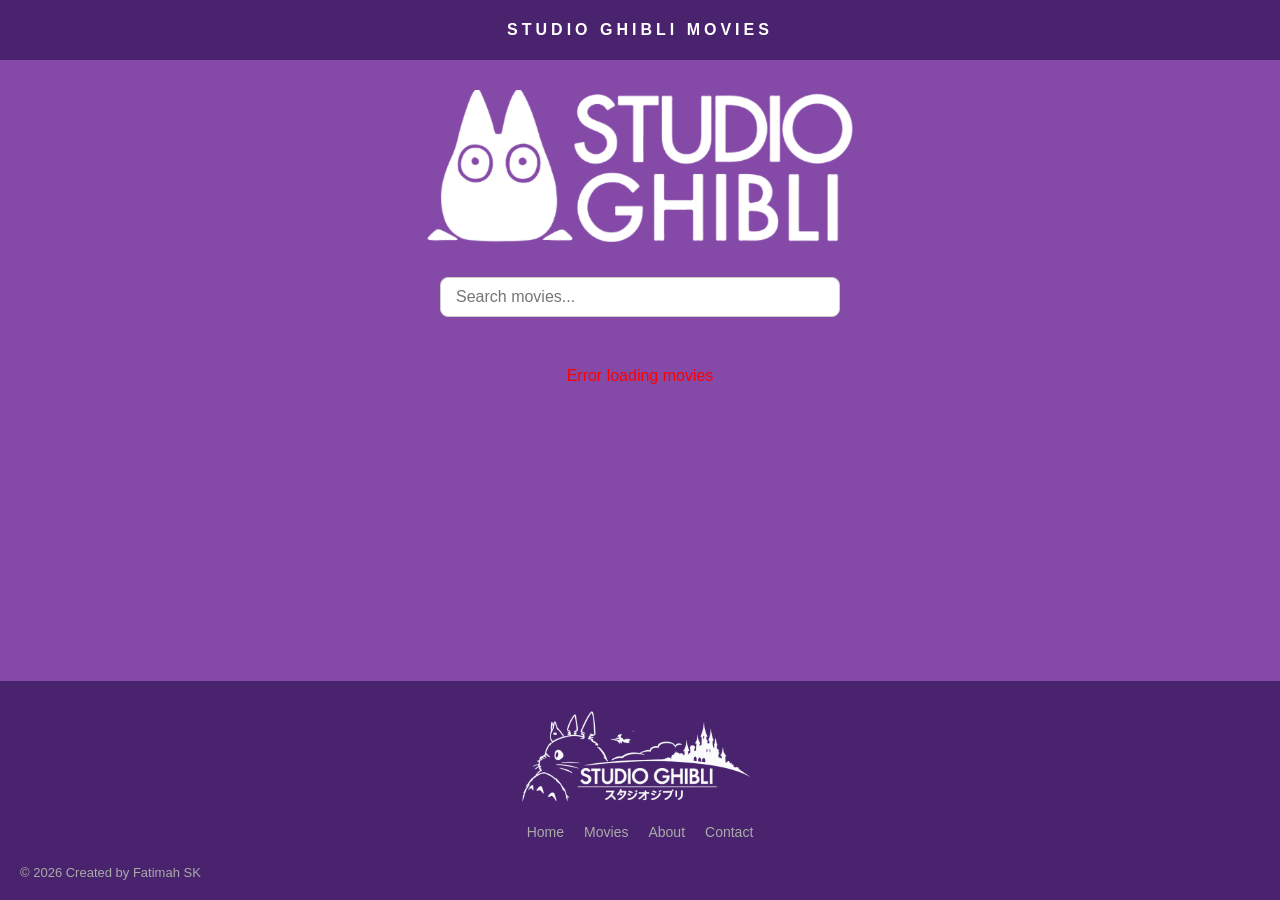
<file: index.html>
<!DOCTYPE html>
<html lang="en">
<head>
    <meta charset="UTF-8">
    <meta name="viewport" content="width=device-width, initial-scale=1.0">
    <title>Studio Ghibli Movies</title>
    <script type="module" src="js/home.js" ></script>
    <link rel="stylesheet" href="styles.css">
    <link rel="shortcut icon" href="assets/icons/2.png" type="image/x-icon">
</head>
<body>
    <header id="header">
        <h6>Studio Ghibli Movies</h6>
    </header>
    <main >
    <img src="assets/images/image.png" alt="" class="logo">
    <input id="search" placeholder="Search movies..." />
    <div id="moviesGrid"></div>
    </main>

    <footer class="footer">
  <div class="footer-container">
    <a href="https://ghibliapi.vercel.app" target="_blank"><img src="assets/icons/logo1.png" alt="Studio Ghibli Logo" class="footer-logo"></a>

    <div class="footer-links">
      <a href="#header">Home</a>
      <a href="#moviesGrid">Movies</a>
      <a href="#aboutModal" id="aboutLink">About</a>
      <a href="mailto:fatimah.kodehode@gmail.com" >Contact</a>
    </div>

    <p class="footer-copy">
      © 2026 Created by Fatimah SK
    </p>

  </div>
</footer>

</body>
</html>
</file>
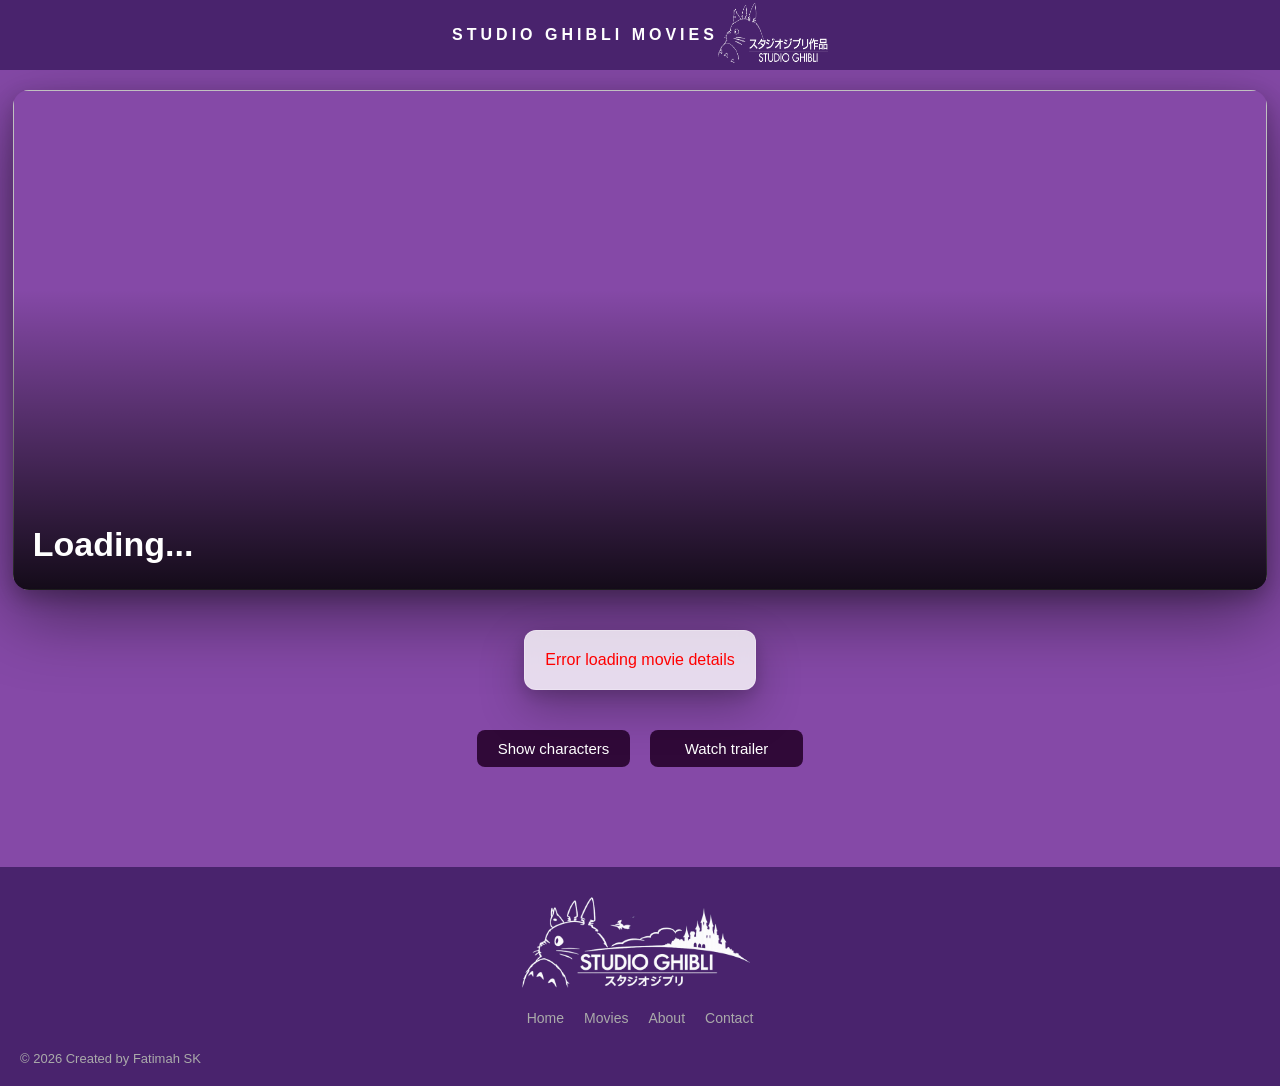
<file: details.html>
<!DOCTYPE html>
<html lang="en">
<head>
    <meta charset="UTF-8">
    <meta name="viewport" content="width=device-width, initial-scale=1.0">
    <title>Studio Ghibli Movies</title>
    <script type="module" src="js/details.js"></script>
    <link rel="stylesheet" href="styles.css">
    <link rel="shortcut icon" href="assets/icons/2.png" type="image/x-icon">

</head>
<body>
    <header style="height: 70px;" id="header">
        <h6>Studio Ghibli Movies</h6>
        <a href="index.html"><img src="assets/icons/ghibli_logo_white-1.png" alt="" style="height: 60px; width: 110px;"></a>
    </header>
    
    <div class="hero">
  <img id="movieImage" alt="">
  <div class="hero-overlay">
    <h1 id="title">Loading...</h1>
    <p id="meta"></p>
  </div>
</div>

    <div id="info"></div>
    <span class="BtnSpan">
    <button id="loadChars">Show characters</button>
    <button id="watchTrailer">Watch trailer</button>
    </span>

    <div id="characters"></div>

    <footer class="footer">
  <div class="footer-container">
    <a href="https://ghibliapi.vercel.app" target="_blank"><img src="assets/icons/logo1.png" alt="Studio Ghibli Logo" class="footer-logo"></a>

    <div class="footer-links">
      <a href="#header">Home</a>
      <a href="index.html#moviesGrid">Movies</a>
      <a href="index.html#aboutModal" id="aboutLink">About</a>
      <a href="mailto:fatimah.kodehode@gmail.com" >Contact</a>
    </div>

    <p class="footer-copy">
      © 2026 Created by Fatimah SK
    </p>
  </div>

</footer>
</body>
</html>
</file>
<file: styles.css>
* {
  margin: 0;
  padding: 0;
  box-sizing: border-box;
}
 html {
  scroll-behavior: smooth;
}

body {
  font-family: Arial, Helvetica, sans-serif;
 background: #8549A7;
  color: #333;
  display: flex;
  flex-direction: column;
  align-items: center;
  min-height: 100svh;
}


header {
    background: #49236D;
  height: 60px;
  width: 100%;
  z-index: 1000;
  display: flex;
  align-items: center;
  justify-content: center;
}

header h6 {
  font-size: 16px;
  font-weight: bold;
  letter-spacing: 4px;
  color: #fff;
  text-transform: uppercase;

}

  main {
  flex: 1;
}

main .logo{
  display: block;
  margin: 30px auto 30px;
  width: 450px;
  height: auto;
}

/* Search */
#search {
  display: block;
  margin: 0 auto 30px;
  padding: 10px 15px;
  width: 400px;
  max-width: 90%;
  border: 1px solid #ccc;
  border-radius: 8px;
  font-size: 16px;
  margin-bottom: 10px;
}

#moviesGrid {
    display: flex;
    flex-direction: row;
    justify-content: center;
    flex-wrap: wrap;
    width: 90svw;
    margin-top: 50px;
    gap: 20px;
}

/* Card */

.card {
  display: flex;
  flex-direction: column;
  justify-content: center;
  background-color: rgba(255, 255, 255, 0.801);
  padding: 10px;
  align-content: center;
  border-radius: 14px;
  text-align: center;
  text-decoration: none;
  color: inherit;
  margin-bottom: 10px;
  height: 350px;
  box-shadow:
    0 10px 25px rgba(0, 0, 0, 0.22),
    0 2px 6px rgba(0, 0, 0, 0.12);

  transition: transform 0.28s ease, box-shadow 0.28s ease, filter 0.28s ease;
  will-change: transform, box-shadow;
}

.card:hover {
  transform: translateY(-8px) scale(1.04);
  box-shadow:
    0 22px 55px rgba(0, 0, 0, 0.35),
    0 8px 20px rgba(0, 0, 0, 0.18);
  filter: brightness(1.02);
}

.card-img {
  height: 300px;
  width: 250px;
  border-radius: 12px;
  margin-top: 5px;
  margin-bottom: 10px;
  box-shadow: 0 10px 22px rgba(0,0,0,0.18);
}

.cardBody p {
  font-size: 14px;
  margin-bottom: 6px;
}


/* details page  */

.hero {
  position: relative;
  width: 98%;
  height: 500px;
  overflow: hidden;
  border-radius: 16px;
  margin-top: 20px;
  margin-bottom: 20px;
  box-shadow:
    0 26px 70px rgba(0,0,0,0.45),
    0 8px 20px rgba(0,0,0,0.22);
}

.hero img {
  width: 100%;
  height: 100%;
  object-fit:fill;
  display: block;
}

/* mørk gradient nederst */
.hero::after {
  content: "";
  position: absolute;
  left: 0;
  right: 0;
  bottom: 0;
  height: 60%;
  background: linear-gradient(transparent, rgba(0,0,0,0.85));
} 

/* tekst oppå bildet */
.hero-overlay {
  position: absolute;
  bottom: 20px;
  left: 20px;
  right: 20px;
  color: white;
  z-index: 2;
}

.hero-overlay h1 {
  font-size: 34px;
  margin-bottom: 6px;
}

.hero-overlay p {
  font-size: 14px;
  opacity: 0.9;
}


#info {
  max-width: 900px;
  margin: 20px auto;
  background: rgba(255, 255, 255, 0.801);
  padding: 20px;
  border-radius: 12px;
  box-shadow:
    0 18px 45px rgba(0,0,0,0.28),
    0 6px 16px rgba(0,0,0,0.14);
  backdrop-filter: blur(8px);
  border: 1px solid rgba(255,255,255,0.25);
}

.desc {
  margin-top: 15px;
  line-height: 1.6;
}


.BtnSpan {
  display: flex;
  flex-direction: row;
  justify-content: center;
  gap: 20px;
}

button {
  display: block;
  margin: 20px auto;
  padding: 10px 20px;
  border: none;
  background:#300938 ;
  color: white;
  border-radius: 8px;
  font-size: 15px;
  cursor: pointer;
  transition:  0.3s;
  width: 153px;
}

button:hover {
  background: linear-gradient(to right, #300938, #c475da);
transform: translateY(-2px);}

#characters {
width: 700px;
  margin: 10px auto;
}


#characters ul {
  list-style: none;
  background: rgba(255, 255, 255, 0.801);
  padding: 15px;
  border-radius: 12px;
  box-shadow:
    0 16px 38px rgba(0,0,0,0.26),
    0 6px 14px rgba(0,0,0,0.12);
  backdrop-filter: blur(8px);
  border: 1px solid rgba(255,255,255,0.22);
}

#characters li {
  padding: 6px 0;
  border-bottom: 1px solid #eee;
}

#characters li:last-child {
  border-bottom: none;
}

/* رسائل */

.muted {
  color: #fff;
  text-align: center;
}
.error {
  color: red;
  text-align: center;
}

.loading {
  text-align: center;
}



.footer {
  width: 100%;
  background: #49236D;
  color: #aaa;
  margin-top: 60px;
  padding: 20px;
}

.footer-container {
  margin: auto;
  text-align: center;
}

.footer-logo {
  width: 350px;
}

.footer-links {
  display: flex;
  justify-content: center;
  flex-wrap: wrap;
  gap: 20px;
  margin-bottom: 25px;
}

.footer-links a {
  color: #aaa;
  text-decoration: none;
  font-size: 14px;
  transition: 0.3s;
}

.footer-links a:hover {
  color: #fff;
    font-size: 16px;


}

.footer-copy {
  font-size: 13px;
  color:  #aaa;
  text-align: left;
}



/* Trailer Modal */
.modal.hidden { display: none; }

.modal {
  position: fixed;
  inset: 0;
  background:  #8549A7;
  display: flex;
  align-items: center;
  justify-content: center;
  z-index: 9999;
  padding: 16px;
}

.modal-content{
  display: flex;
  flex-direction: row;
  position: relative;
  width: min(800px, 95vw);
  background: #49236D; 
  color: #fff;
  border-radius: 16px;
  padding: 22px;
  box-shadow: 0 20px 60px rgba(0,0,0,.4);
  overflow: hidden;
  aspect-ratio: 16 / 9;
}

.modal-content iframe{
  width: 100%;
  height: 100%;
}

.modal-close{
  position: absolute;
  top: 10px;
  right: 30px;
  z-index: 2;
  border: none;
  background: rgba(0,0,0,.6);
  color: white;
  padding: 8px 10px;
  border-radius: 10px;
  cursor: pointer;
  width: 40px;

}


/* About modal */
.aboutImage {
  display: block;
  margin: 30px auto 30px;
  width: 300px;
  height: auto;
}
.ghibliText {
  width: 350px;
}
.aboutText {
  width: 450px;
  line-height: 1.6;
  font-size: 18px;
  font-weight: lighter;
  padding-left: 30PX;
}
.about-list { 
  margin: 14px 0;
  padding-left: 40px; 
  line-height: 1.6;
  font-size: 16px;
  font-weight: lighter;
  list-style: none;
}

.about-credit { 
  margin: 12px 0 0;
   opacity: .85; 
  padding-left: 30px;
}






/* ==Mobile Design== */

@media (max-width: 768px) {

  body {
    padding: 0 12px;
  }

  header {
    padding: 0 12px;
  }

  header h6 {
    font-size: 13px;
    letter-spacing: 2px;
    text-align: center;
  }

  main {
    width: 100%;
  }

  main .logo {
    width: min(260px, 90%);
    margin: 18px auto;
  }

  /* Search */
  #search {
    width: 100%;
    max-width: 100%;
    font-size: 15px;
    padding: 10px 12px;
    margin-bottom: 14px;
  }

  /* Movies grid */
  #moviesGrid {
    width: 100%;
    margin-top: 22px;
    gap: 14px;
    justify-content: center;
  }

  /* Card: 2 per row */
  .card {
    width: min(200px, 45%);
    height: auto;
    padding: 10px;
    border-radius: 14px;
  }

  .card-img {
    width: 100%;
    height: 230px;
    object-fit: cover;
    border-radius: 12px;
  }

  .cardBody p {
    font-size: 12px;
    margin-bottom: 4px;
  }

  /* Details hero */
  .hero {
    width: 100%;
    height: 280px;
    border-radius: 14px;
    margin-top: 14px;
    margin-bottom: 14px;
  }

  .hero img {
    object-fit: cover;
  }

  .hero-overlay {
    bottom: 14px;
    left: 14px;
    right: 14px;
  }

  .hero-overlay h1 {
    font-size: 22px;
    margin-bottom: 4px;
  }

  .hero-overlay p {
    font-size: 12px;
  }

  /* Info card */
  #info {
    width: 100%;
    max-width: 100%;
    padding: 16px;
    border-radius: 14px;
    margin: 14px auto;
  }

  .desc {
    font-size: 14px;
  }

  .BtnSpan {
    flex-direction: column;
    gap: 12px;
    width: 100%;
    align-items: center;
  }

  button {
    width: 100%;
    max-width: 320px;
    margin: 8px auto;
  }

  #characters {
    width: 100%;
    max-width: 100%;
    margin: 10px auto 25px;
  }

  #characters ul {
    width: 100%;
    padding: 14px;
    border-radius: 14px;
  }

  #characters li {
    font-size: 14px;
  }

  /* Footer */
  .footer {
    padding: 18px 12px;
    margin-top: 35px;
  }

  .footer-logo {
    width: min(220px, 90%);
  }

  .footer-links {
    gap: 12px;
    margin-bottom: 18px;
  }

  .footer-copy {
    text-align: center;
    line-height: 1.6;
  }

  /* ===== About Modal Mobile Fix ===== */
.about-box{
  flex-direction: column ;
  aspect-ratio: auto;   /* يلغي 16:9 */
  height: auto;
  max-height: 90vh;
  overflow: auto;
  padding: 16px;
  text-align: center;
}

.ghibliText{
  width: min(260px, 90%);
  margin: 10px auto 12px;
  display: block;
}

.aboutText{
  width: 100%;
  padding-left: 0;
  font-size: 15px;
}

.about-list{
  padding-left: 0;
  text-align: left;
  font-size: 14px;
}

.about-credit{
  padding-left: 0 ;
}

.aboutImage{
  width: min(240px, 85%);
  margin: 10px auto 0;
  order: -1; /* تظهر فوق النص */
}

}




/* Small phones: 1 card per row */
@media (max-width: 420px) {
  .card {
    width: 75%;
    object-fit: cover;
  }

  .card-img {
    height: 300px;
  }
}
</file>
